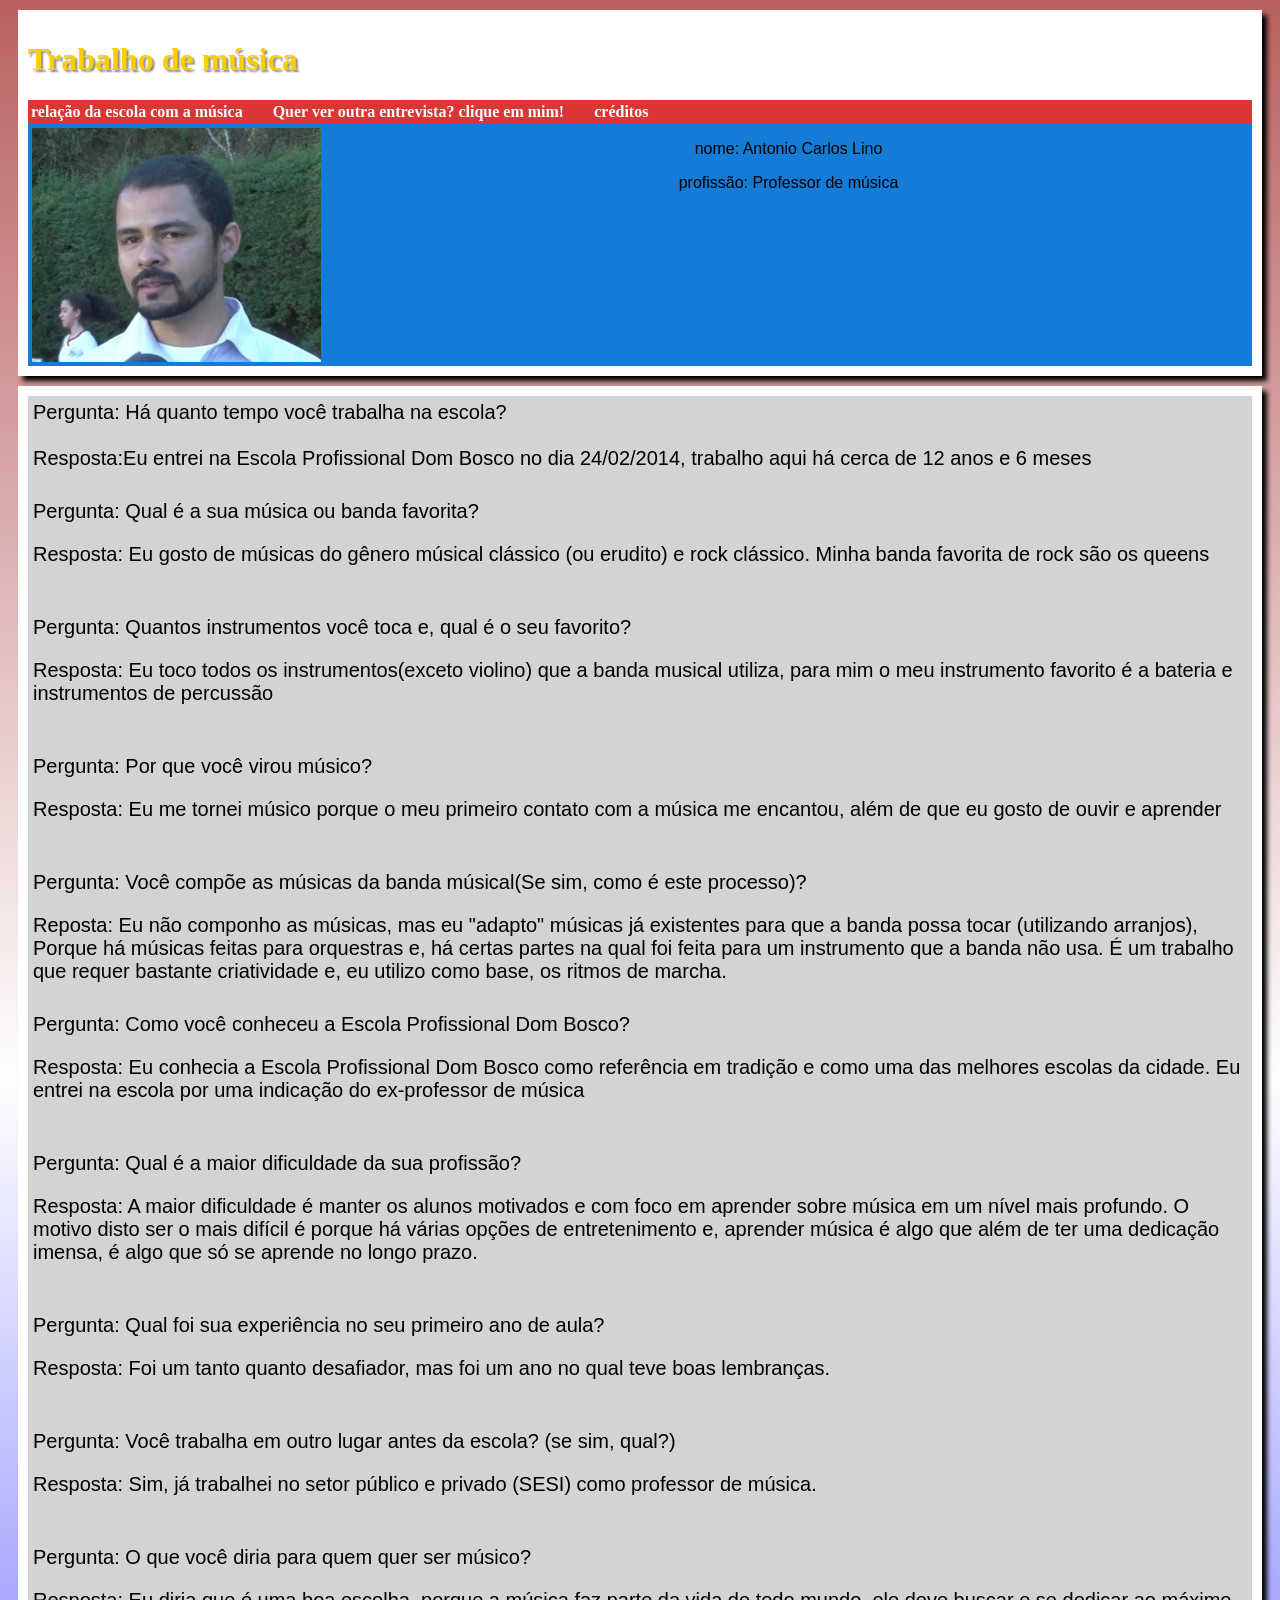
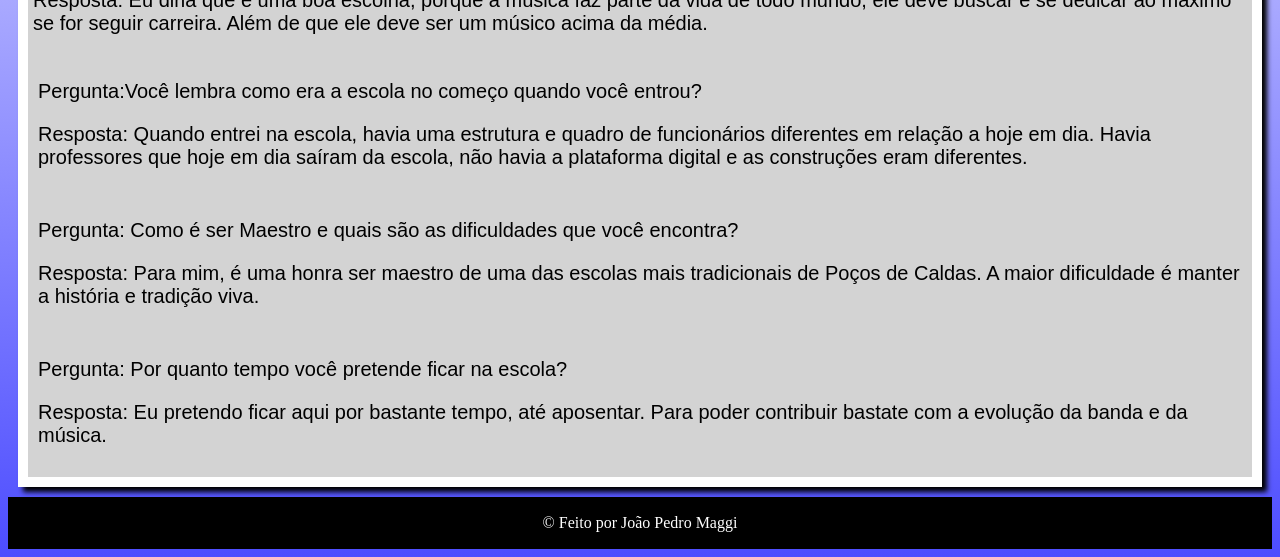
<file: index.html>
<!DOCTYPE html>
<html lang="pt-br">
<head>
    <meta charset="UTF-8">
    <meta name="viewport" content="width=device-width, initial-scale=1.0">
    <title>Música</title>
    <link rel="stylesheet" href="programacss.css">
    <link rel="shortcut icon" href="favicon_io/favicon.ico" type="image/x-icon">
</head>
<header> <!--aqui é o cabeçalho-->
<h1>Trabalho de música</h1>
<nav>
    <a href="música.html"> relação da escola com a música</a> <!--aqui vai falar da história da música-->
    <a href="entrevista2.html"> Quer ver outra entrevista? clique em mim!</a> <!-- aqui vai ser sobre a história da banda-->
    <a href="creditos.html">créditos</a> <!--aqui vai falar do grupo do trabalho-->
</nav>
<div id="perfil">
<img src="foto-do-toninho.jpeg" alt="foto do professor de música">
<div id="p">
    <p id="nome">nome: Antonio Carlos Lino</p>
    <p id="profissão">profissão: Professor de música</p>
</div>
</div>
</header>
<main> <!--aqui é o conteudo principal do site-->
    <section id="entrevista">
    <article id="p1">
       <p>Pergunta: Há quanto tempo você trabalha na escola?</p>
       <br>
       <p>Resposta:Eu entrei na Escola Profissional Dom Bosco no dia 24/02/2014, trabalho aqui há cerca de 12 anos e 6 meses</p>
    </article>
    <article id="p2">
        <p>Pergunta: Qual é a sua música ou banda favorita?</p>
        <p>Resposta: Eu gosto de músicas do gênero músical clássico (ou erudito) e rock clássico. Minha banda favorita de rock são os queens</p>
    </article>
    <article id="p3">
        <p>Pergunta: Quantos instrumentos você toca e, qual é o seu favorito?</p>
        <p>Resposta: Eu toco todos os instrumentos(exceto violino) que a banda musical utiliza, para mim o meu instrumento favorito é a bateria e instrumentos de percussão</p>
    </article>
    <article id="p4">
        <p>Pergunta: Por que você virou músico?</p>
        <p>Resposta: Eu me tornei músico porque o meu primeiro contato com a música me encantou, além de que eu gosto de ouvir e aprender</p>
    </article>
    <article id="p5">
        <p>Pergunta: Você compõe as músicas da banda músical(Se sim, como é este processo)?</p> 
        <p>Reposta: Eu não componho as músicas, mas eu "adapto" músicas já existentes para que a banda possa tocar (utilizando arranjos), Porque há músicas feitas para orquestras e, há certas partes na qual foi feita para um instrumento que a banda não usa. É um trabalho que requer bastante criatividade e, eu utilizo como base, os ritmos de marcha.</p>
    </article>
    <article id="p6">
        Pergunta: Como você conheceu a Escola Profissional Dom Bosco?
        <p>Resposta: Eu conhecia a Escola Profissional Dom Bosco como referência em tradição e como uma das melhores escolas da cidade. Eu entrei na escola por uma indicação do ex-professor de música</p>
    </article>
    <article id="p7">
        <p>Pergunta: Qual é a maior dificuldade da sua profissão?</p> 
        <p>Resposta: A maior dificuldade é manter os alunos motivados e com foco em aprender sobre música em um nível mais profundo. O motivo disto ser o mais difícil é porque há várias opções de entretenimento e, aprender música é algo que além de ter uma dedicação imensa, é algo que só se aprende no longo prazo.</p>
    </article>
    <article id="p8">
        <p>Pergunta: Qual foi sua experiência no seu primeiro ano de aula?</p>
        <p>Resposta: Foi um tanto quanto desafiador, mas foi um ano no qual teve boas lembranças.</p>
    </article>
    <article id="p9">
        <p>Pergunta: Você trabalha em outro lugar antes da escola? (se sim, qual?)</p>
        <p>Resposta: Sim, já trabalhei no setor público e privado (SESI) como professor de música.</p>
    </article>
    <article id="p10">
        <p>Pergunta: O que você diria para quem quer ser músico?</p>
        <p>Resposta: Eu diria que é uma boa escolha, porque a música faz parte da vida de todo mundo, ele deve buscar e se dedicar ao máximo se for seguir carreira. Além de que ele deve ser um músico acima da média.</p>
    <article id="p11">
        <p>Pergunta:Você lembra como era a escola no começo quando você entrou?</p>
        <p>Resposta: Quando entrei na escola, havia uma estrutura e quadro de funcionários diferentes em relação a hoje em dia. Havia professores que hoje em dia saíram da escola, não havia a plataforma digital e as construções eram diferentes.</p>
    </article>
    <article id="p12">
        <p>Pergunta: Como é ser Maestro e quais são as dificuldades que você encontra?</p>
        <p>Resposta: Para mim, é uma honra ser maestro de uma das escolas mais tradicionais de Poços de Caldas. A maior dificuldade é manter a história e tradição viva.</p>
    </article>
    <article id="p13">
        <p>Pergunta: Por quanto tempo você pretende ficar na escola?</p>
        <p>Resposta: Eu pretendo ficar aqui por bastante tempo, até aposentar. Para poder contribuir bastate com a evolução da banda e da música.</p>
    </article>
    </section>
</main>
<footer> <!--aqui é o rodapé do site-->
    <p>© Feito por João Pedro Maggi</p>
</footer>
</body>
</html>
</file>
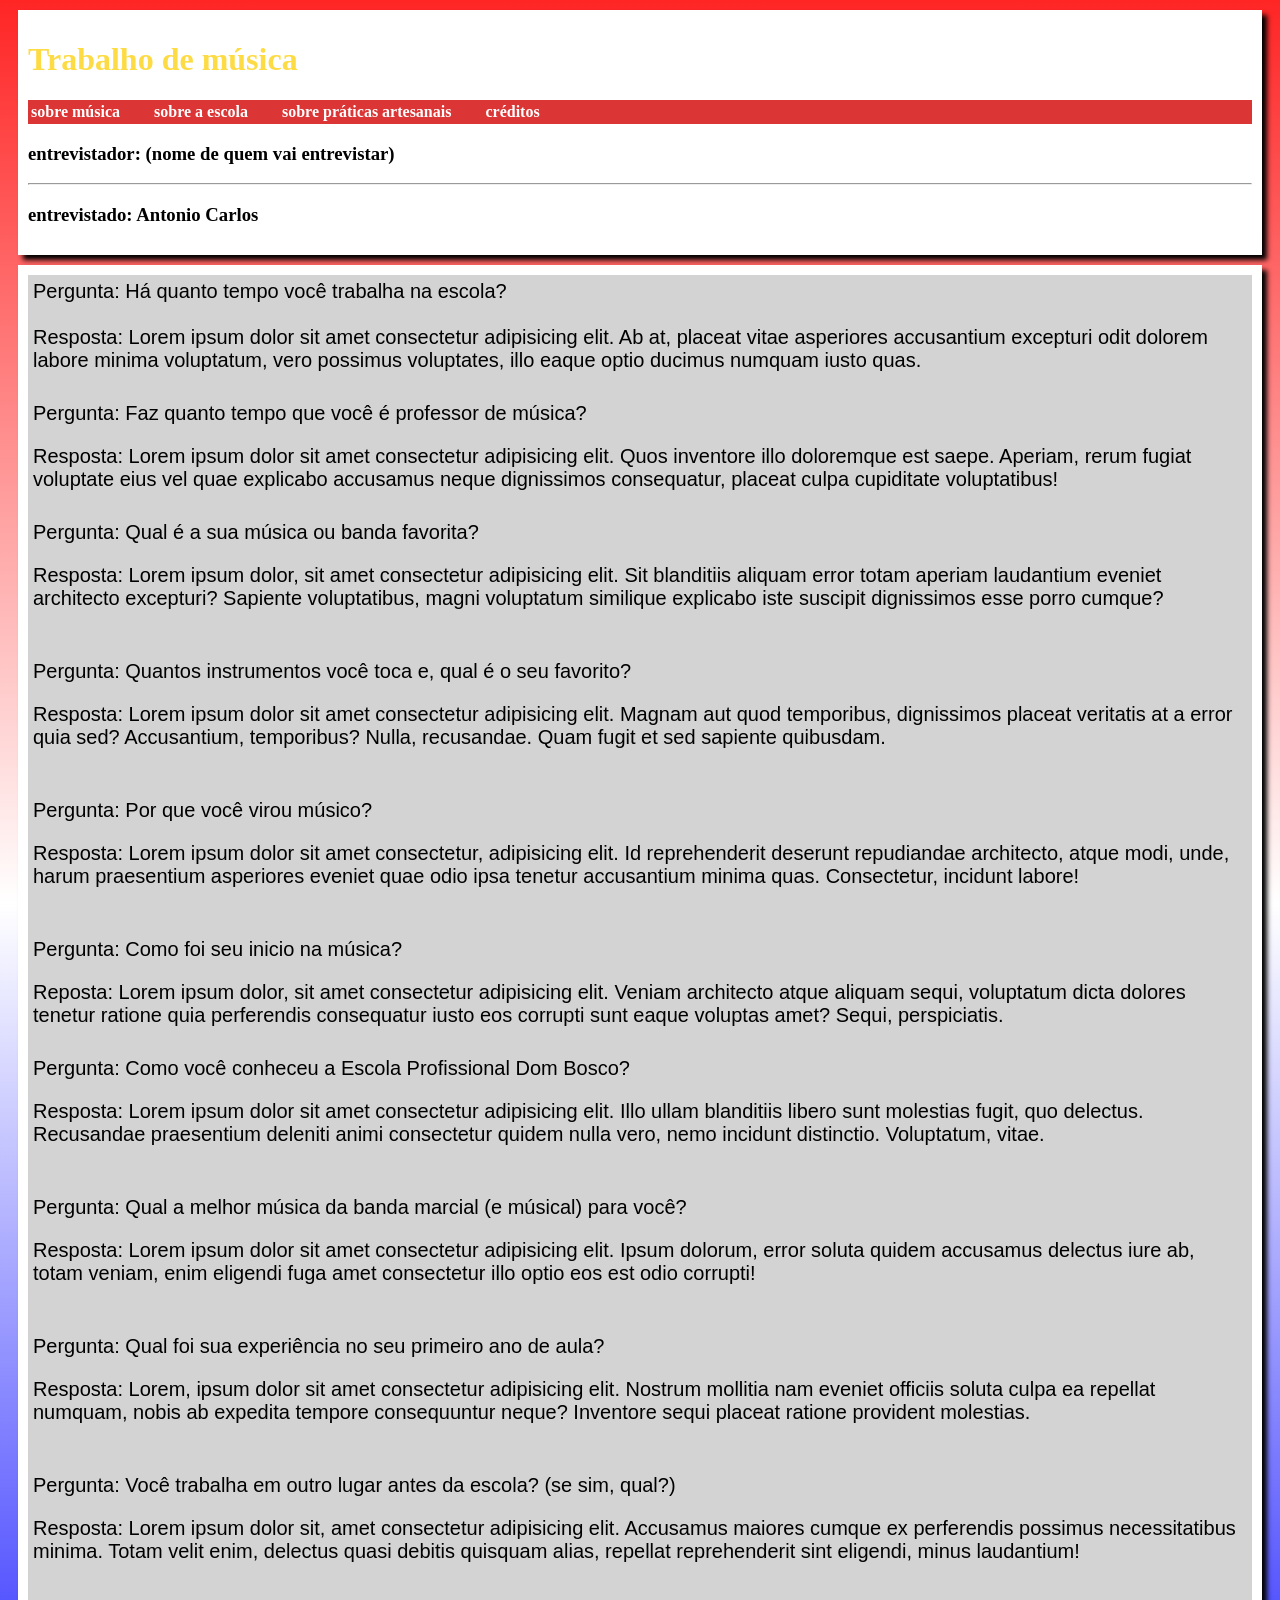
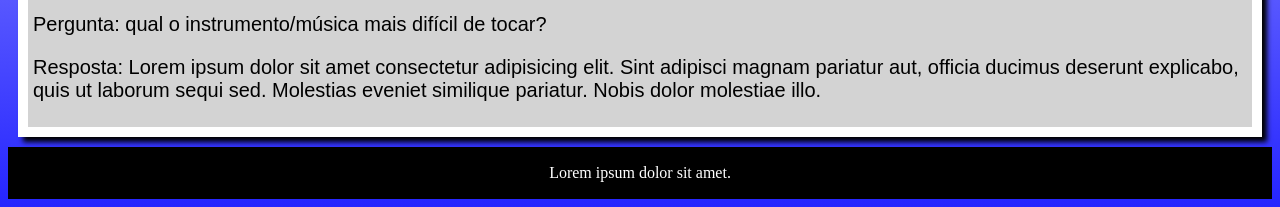
<file: pasta do trabalho da escola (site)/index.html>
<!DOCTYPE html>
<html lang="pt-br">
<head>
    <meta charset="UTF-8">
    <meta name="viewport" content="width=device-width, initial-scale=1.0">
    <title>Música</title>
    <link rel="stylesheet" href="programacss.css">
    <link rel="shortcut icon" href="favicon_io/favicon.ico" type="image/x-icon">
</head>
<header> <!--aqui é o cabeçalho-->
<h1>Trabalho de música</h1>
<nav>
    <a href=""> sobre música</a> <!--aqui vai falar da história da música-->
    <a href=""> sobre a escola</a> <!-- aqui falar da "lore" da escola-->
    <a href="">sobre práticas artesanais</a> 
    <a href="créditos/creditos.html">créditos</a> <!--aqui vai falar do grupo do trabalho-->
</nav>
<h3>entrevistador: (nome de quem vai entrevistar)</h3>
<hr>
<h3>entrevistado: Antonio Carlos</h3>
</header>
<main> <!--aqui é o conteudo principal do site-->
    <section id="entrevista">
    <article id="p1">
       <p>Pergunta: Há quanto tempo você trabalha na escola?</p>
       <br>
       <p>Resposta: Lorem ipsum dolor sit amet consectetur adipisicing elit. Ab at, placeat vitae asperiores accusantium excepturi odit dolorem labore minima voluptatum, vero possimus voluptates, illo eaque optio ducimus numquam iusto quas.</p>
    </article>
    <article id="p2">
        <p>Pergunta: Faz quanto tempo que você é professor de música?</p>
        <p>Resposta: Lorem ipsum dolor sit amet consectetur adipisicing elit. Quos inventore illo doloremque est saepe. Aperiam, rerum fugiat voluptate eius vel quae explicabo accusamus neque dignissimos consequatur, placeat culpa cupiditate voluptatibus!</p>
    </article>
    <article id="p3">
        Pergunta: Qual é a sua música ou banda favorita?
        <p>Resposta: Lorem ipsum dolor, sit amet consectetur adipisicing elit. Sit blanditiis aliquam error totam aperiam laudantium eveniet architecto excepturi? Sapiente voluptatibus, magni voluptatum similique explicabo iste suscipit dignissimos esse porro cumque?</p>
    </article>
    <article id="p4">
        <p>Pergunta: Quantos instrumentos você toca e, qual é o seu favorito?</p>
        <p>Resposta: Lorem ipsum dolor sit amet consectetur adipisicing elit. Magnam aut quod temporibus, dignissimos placeat veritatis at a error quia sed? Accusantium, temporibus? Nulla, recusandae. Quam fugit et sed sapiente quibusdam.</p>
    </article>
    <article id="p5">
        <p>Pergunta: Por que você virou músico?</p>
        <p>Resposta: Lorem ipsum dolor sit amet consectetur, adipisicing elit. Id reprehenderit deserunt repudiandae architecto, atque modi, unde, harum praesentium asperiores eveniet quae odio ipsa tenetur accusantium minima quas. Consectetur, incidunt labore!</p>
    </article>
    <article id="p6">
        <p>Pergunta: Como foi seu inicio na música?</p>
        <p>Reposta: Lorem ipsum dolor, sit amet consectetur adipisicing elit. Veniam architecto atque aliquam sequi, voluptatum dicta dolores tenetur ratione quia perferendis consequatur iusto eos corrupti sunt eaque voluptas amet? Sequi, perspiciatis.</p>
    </article>
    <article id="p7">
        Pergunta: Como você conheceu a Escola Profissional Dom Bosco?
        <p>Resposta: Lorem ipsum dolor sit amet consectetur adipisicing elit. Illo ullam blanditiis libero sunt molestias fugit, quo delectus. Recusandae praesentium deleniti animi consectetur quidem nulla vero, nemo incidunt distinctio. Voluptatum, vitae.</p>
    </article>
    <article id="p8">
        <p>Pergunta: Qual a melhor música da banda marcial (e músical) para você?</p>
        <p>Resposta: Lorem ipsum dolor sit amet consectetur adipisicing elit. Ipsum dolorum, error soluta quidem accusamus delectus iure ab, totam veniam, enim eligendi fuga amet consectetur illo optio eos est odio corrupti!</p>
    </article>
    <article id="p9">
        <p>Pergunta: Qual foi sua experiência no seu primeiro ano de aula?</p>
        <p>Resposta: Lorem, ipsum dolor sit amet consectetur adipisicing elit. Nostrum mollitia nam eveniet officiis soluta culpa ea repellat numquam, nobis ab expedita tempore consequuntur neque? Inventore sequi placeat ratione provident molestias.</p>
    </article>
    <article id="p10">
        <p>Pergunta: Você trabalha em outro lugar antes da escola? (se sim, qual?)</p>
        <p>Resposta: Lorem ipsum dolor sit, amet consectetur adipisicing elit. Accusamus maiores cumque ex perferendis possimus necessitatibus minima. Totam velit enim, delectus quasi debitis quisquam alias, repellat reprehenderit sint eligendi, minus laudantium!</p>
    </article>
    <article id="p11">
        <p>Pergunta: qual o instrumento/música mais difícil de tocar?</p>
        <p>Resposta: Lorem ipsum dolor sit amet consectetur adipisicing elit. Sint adipisci magnam pariatur aut, officia ducimus deserunt explicabo, quis ut laborum sequi sed. Molestias eveniet similique pariatur. Nobis dolor molestiae illo.</p>
    </article>
    </section>
</main>
<footer> <!--aqui é o rodapé do site-->
    <p>Lorem ipsum dolor sit amet.</p>
</footer>
</body>
</html>
</file>
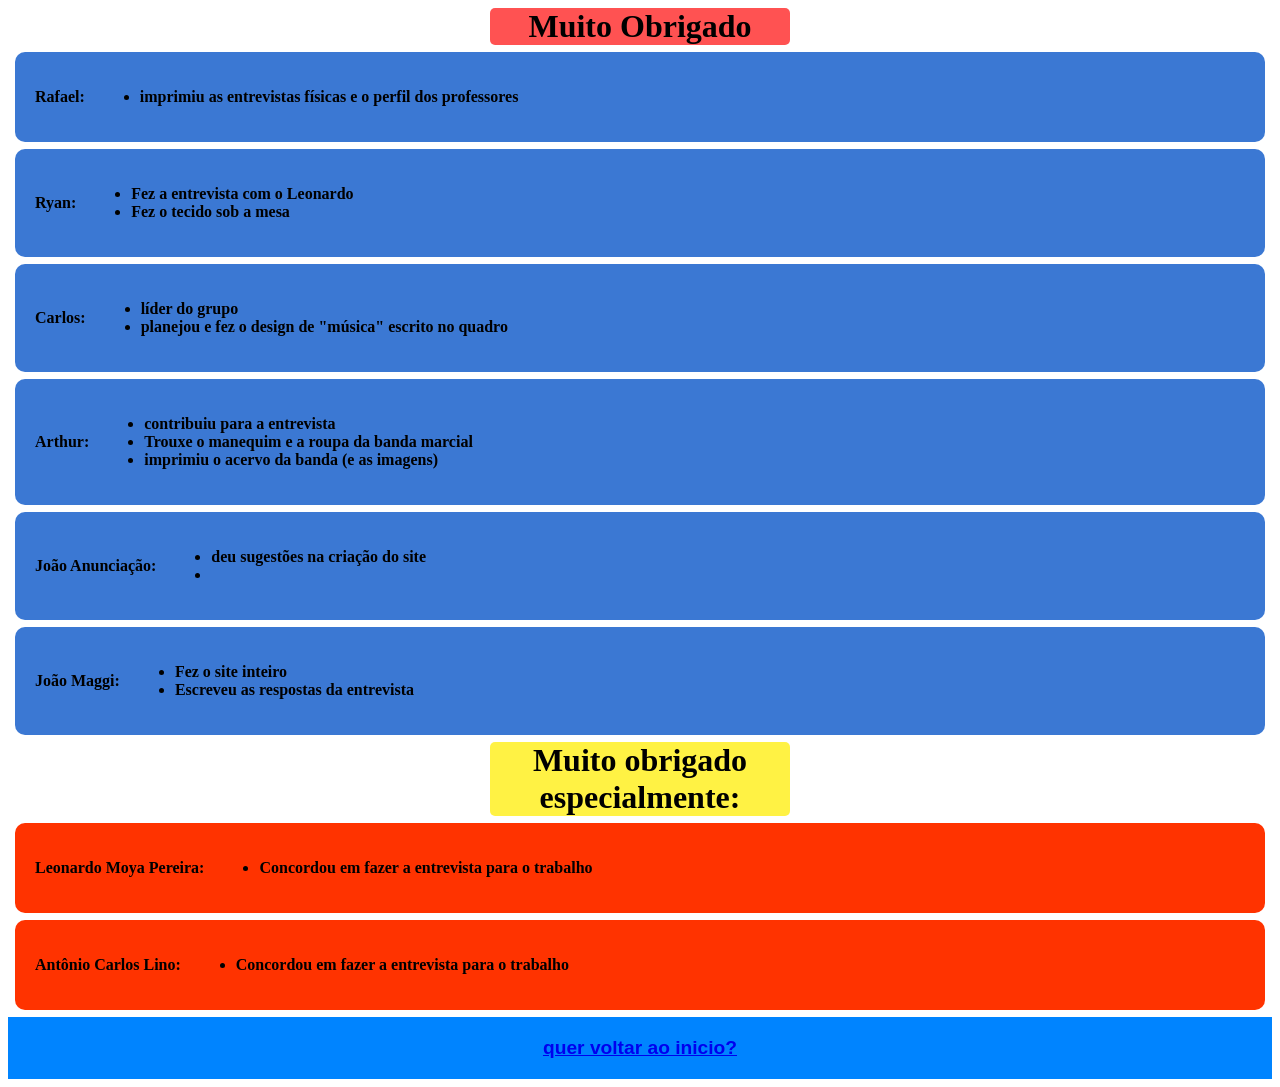
<file: creditos.html>
<!DOCTYPE html>
<html lang="pt-br">
<head>
    <meta charset="UTF-8">
    <meta name="viewport" content="width=device-width, initial-scale=1.0">
    <title>Créditos</title>
    <link rel="stylesheet" href="créditoscss.css">
    <link rel="shortcut icon" href="favicon.ico" type="image/x-icon">
</head>
<body>
    <h1>Muito Obrigado</h1> 
    <div id="créditos"> <!-- medida da imagem -> largura: 200; altura: 234; resolução: 72.000-->
    <h4> Rafael: <ul>
    <li>
        imprimiu as entrevistas físicas e o perfil dos professores
    </li>
    </ul>
</h4>
    <h4> Ryan: <ul>
        <li>
            Fez a entrevista com o Leonardo
        </li>
        <li>
            Fez o tecido sob a mesa
        </li>
        </ul>
    </h4>
    <h4> Carlos: <ul>
        <li>
            líder do grupo
        </li>
        <li>
            planejou e fez o design de "música" escrito no quadro
        </li>
    </ul>
    </h4>
    <h4> Arthur: <ul>
        <li>contribuiu para a entrevista</li>
        <li>Trouxe o manequim e a roupa da banda marcial</li>
        <li>imprimiu o acervo da banda (e as imagens)</li>
        </ul>
    </h4>
    <h4> João Anunciação: <ul>
        <li>deu sugestões na criação do site</li>
        <li></li>
    </ul>
    </h4>
    <h4> João Maggi: 
        <ul>
        <li>Fez o site inteiro</li>
        <li>Escreveu as respostas da entrevista</li>
        </ul>
    </h4>
    </div>
    <div id="especial">
        <h1>Muito obrigado especialmente:</h1>
        <h4>Leonardo Moya Pereira: <ul><li>
            Concordou em fazer a entrevista para o trabalho
        </li>
    </ul>
    </h4>
    <h4>Antônio Carlos Lino: <ul>
        <li>
            Concordou em fazer a entrevista para o trabalho
        </li>
    </ul>
    </h4>
    </div>
    <div id="retorno">
        <a href="index.html">quer voltar ao inicio?</a>
    </div>
</body>
</html>
</file>
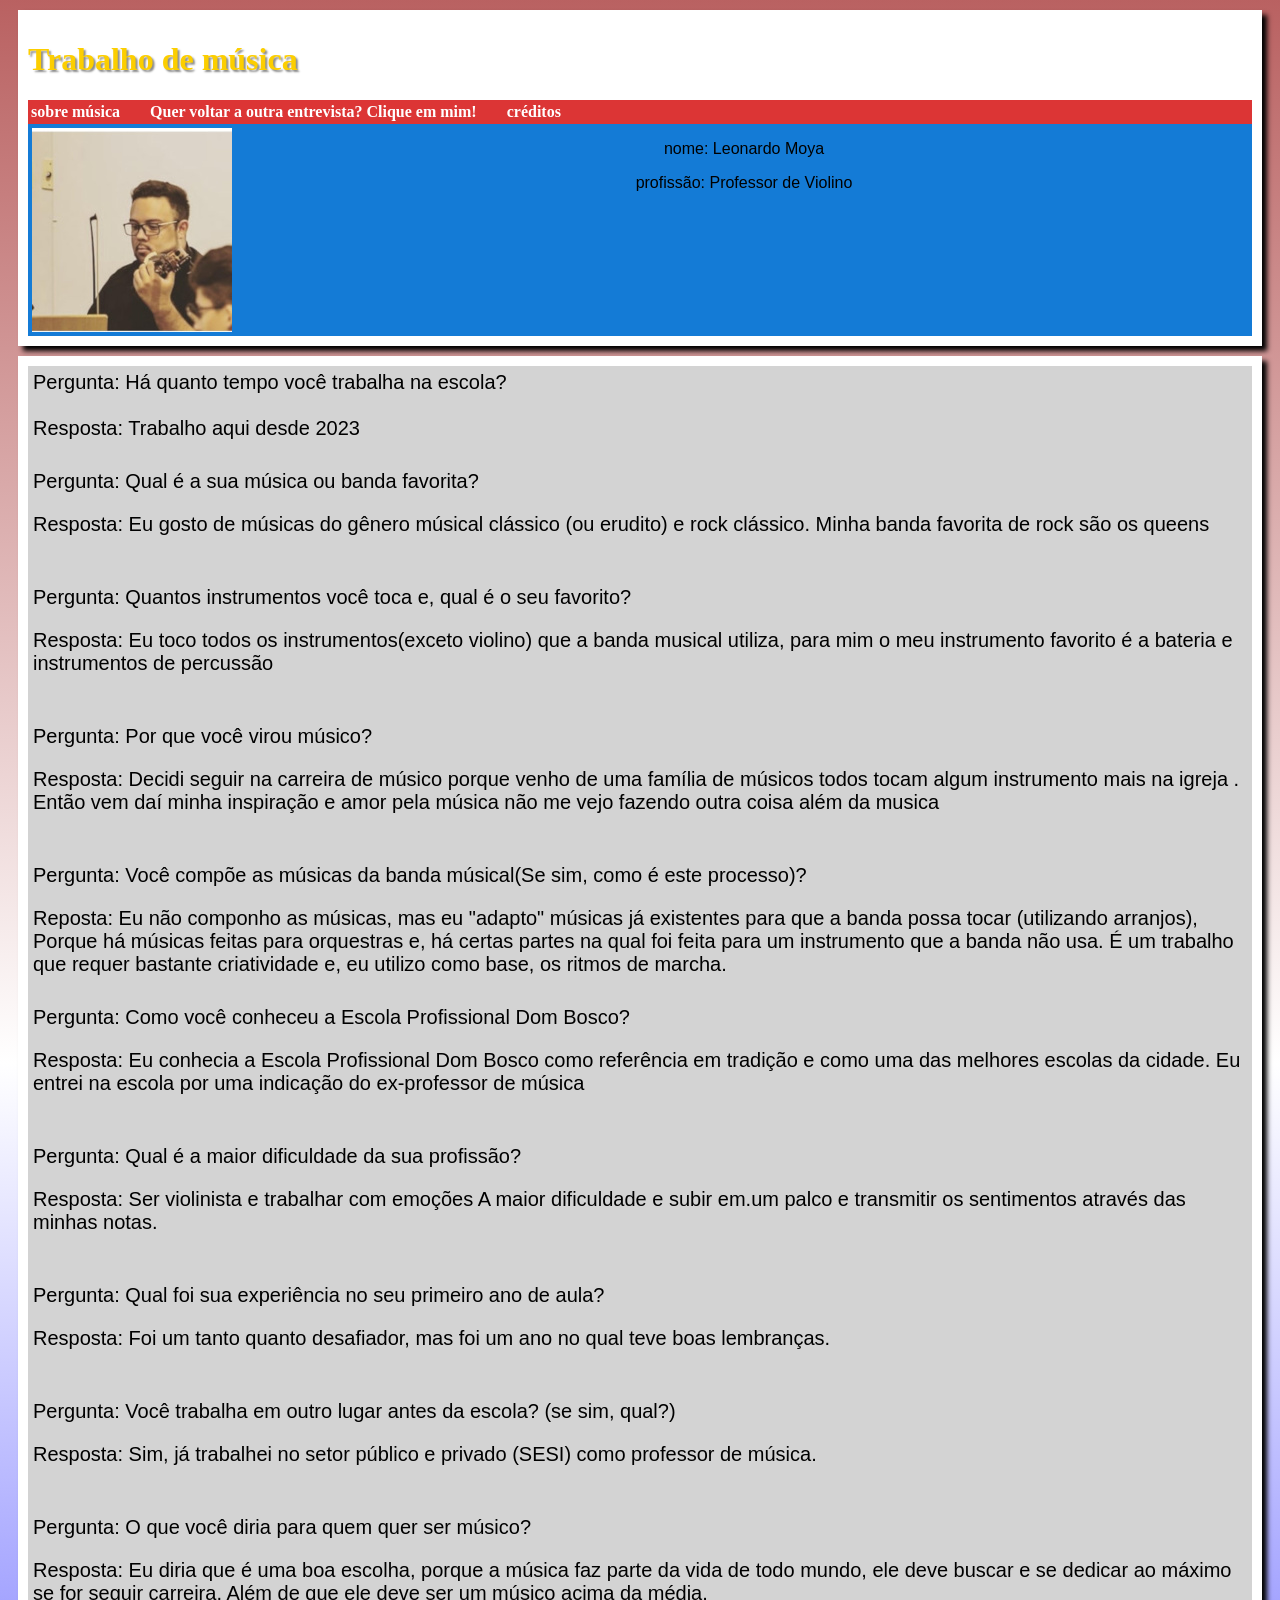
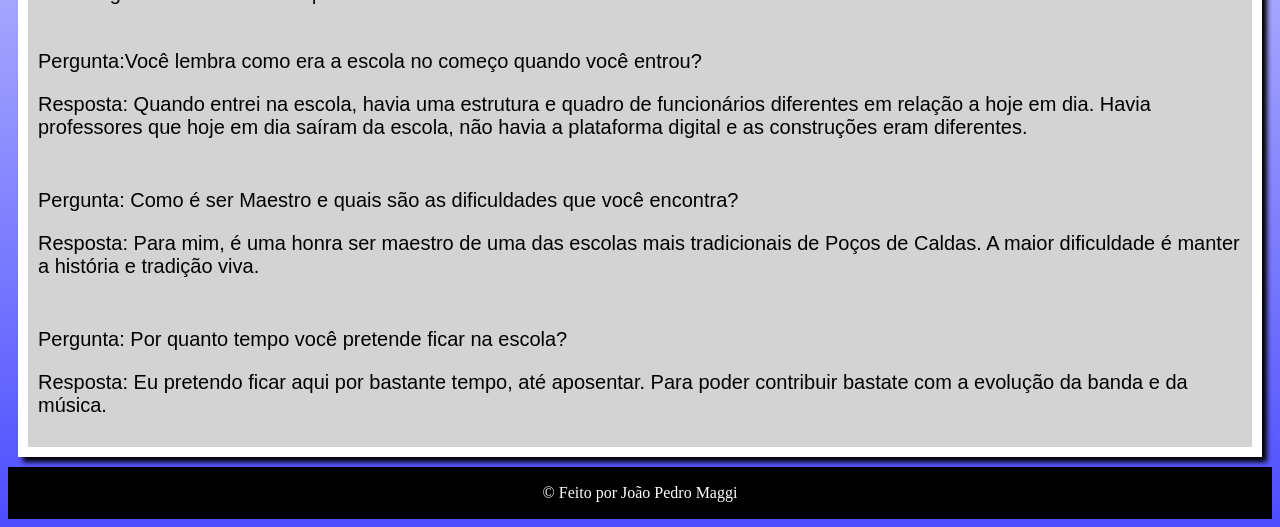
<file: entrevista2.html>
<!DOCTYPE html>
<html lang="pt-br">
<head>
    <meta charset="UTF-8">
    <meta name="viewport" content="width=device-width, initial-scale=1.0">
    <title>Entreivsta</title>
    <link rel="stylesheet" href="entrevista2.css">
    <link rel="shortcut icon" href="favicon_io/favicon.ico" type="image/x-icon">
</head>
<header> <!--aqui é o cabeçalho-->
<h1>Trabalho de música</h1>
<nav>
    <a href=""> sobre música</a> <!--aqui vai falar da história da música-->
    <a href="index.html"> Quer voltar a outra entrevista? Clique em mim!</a> <!-- aqui vai ser sobre a história da banda-->
    <a href="créditos/creditos.html">créditos</a> <!--aqui vai falar do grupo do trabalho-->
</nav>
<div id="perfil">
<img src="foto do leo.jpeg" alt="foto do professor de violino">
<div id="p">
    <p id="nome">nome: Leonardo Moya</p>
    <p id="profissão">profissão: Professor de Violino</p>
</div>
</div>
</header>
<main> <!--aqui é o conteudo principal do site-->
    <section id="entrevista">
    <article id="p1">
       <p>Pergunta: Há quanto tempo você trabalha na escola?</p>
       <br>
       <p>Resposta: Trabalho aqui desde 2023</p>
    </article>
    <article id="p2">
        <p>Pergunta: Qual é a sua música ou banda favorita?</p>
        <p>Resposta: Eu gosto de músicas do gênero músical clássico (ou erudito) e rock clássico. Minha banda favorita de rock são os queens</p>
    </article>
    <article id="p3">
        <p>Pergunta: Quantos instrumentos você toca e, qual é o seu favorito?</p>
        <p>Resposta: Eu toco todos os instrumentos(exceto violino) que a banda musical utiliza, para mim o meu instrumento favorito é a bateria e instrumentos de percussão</p>
    </article>
    <article id="p4">
        <p>Pergunta: Por que você virou músico?</p>
        <p>Resposta: Decidi seguir na carreira de músico  porque venho de uma família  de músicos  todos tocam algum instrumento mais na igreja . 
Então  vem daí minha inspiração  e amor pela música  não me vejo fazendo outra coisa além da musica</p>
    </article>
    <article id="p5">
        <p>Pergunta: Você compõe as músicas da banda músical(Se sim, como é este processo)?</p> 
        <p>Reposta: Eu não componho as músicas, mas eu "adapto" músicas já existentes para que a banda possa tocar (utilizando arranjos), Porque há músicas feitas para orquestras e, há certas partes na qual foi feita para um instrumento que a banda não usa. É um trabalho que requer bastante criatividade e, eu utilizo como base, os ritmos de marcha.</p>
    </article>
    <article id="p6">
        Pergunta: Como você conheceu a Escola Profissional Dom Bosco?
        <p>Resposta: Eu conhecia a Escola Profissional Dom Bosco como referência em tradição e como uma das melhores escolas da cidade. Eu entrei na escola por uma indicação do ex-professor de música</p>
    </article>
    <article id="p7">
        <p>Pergunta: Qual é a maior dificuldade da sua profissão?</p> 
        <p>Resposta: Ser violinista e trabalhar com emoções 
A maior dificuldade e subir em.um palco e transmitir  os sentimentos através  das minhas notas.</p>
    </article>
    <article id="p8">
        <p>Pergunta: Qual foi sua experiência no seu primeiro ano de aula?</p>
        <p>Resposta: Foi um tanto quanto desafiador, mas foi um ano no qual teve boas lembranças.</p>
    </article>
    <article id="p9">
        <p>Pergunta: Você trabalha em outro lugar antes da escola? (se sim, qual?)</p>
        <p>Resposta: Sim, já trabalhei no setor público e privado (SESI) como professor de música.</p>
    </article>
    <article id="p10">
        <p>Pergunta: O que você diria para quem quer ser músico?</p>
        <p>Resposta: Eu diria que é uma boa escolha, porque a música faz parte da vida de todo mundo, ele deve buscar e se dedicar ao máximo se for seguir carreira. Além de que ele deve ser um músico acima da média.</p>
    <article id="p11">
        <p>Pergunta:Você lembra como era a escola no começo quando você entrou?</p>
        <p>Resposta: Quando entrei na escola, havia uma estrutura e quadro de funcionários diferentes em relação a hoje em dia. Havia professores que hoje em dia saíram da escola, não havia a plataforma digital e as construções eram diferentes.</p>
    </article>
    <article id="p12">
        <p>Pergunta: Como é ser Maestro e quais são as dificuldades que você encontra?</p>
        <p>Resposta: Para mim, é uma honra ser maestro de uma das escolas mais tradicionais de Poços de Caldas. A maior dificuldade é manter a história e tradição viva.</p>
    </article>
    <article id="p13">
        <p>Pergunta: Por quanto tempo você pretende ficar na escola?</p>
        <p>Resposta: Eu pretendo ficar aqui por bastante tempo, até aposentar. Para poder contribuir bastate com a evolução da banda e da música.</p>
    </article>
    </section>
</main>
<footer> <!--aqui é o rodapé do site-->
    <p>© Feito por João Pedro Maggi</p>
</footer>
</body>
</html>
</file>
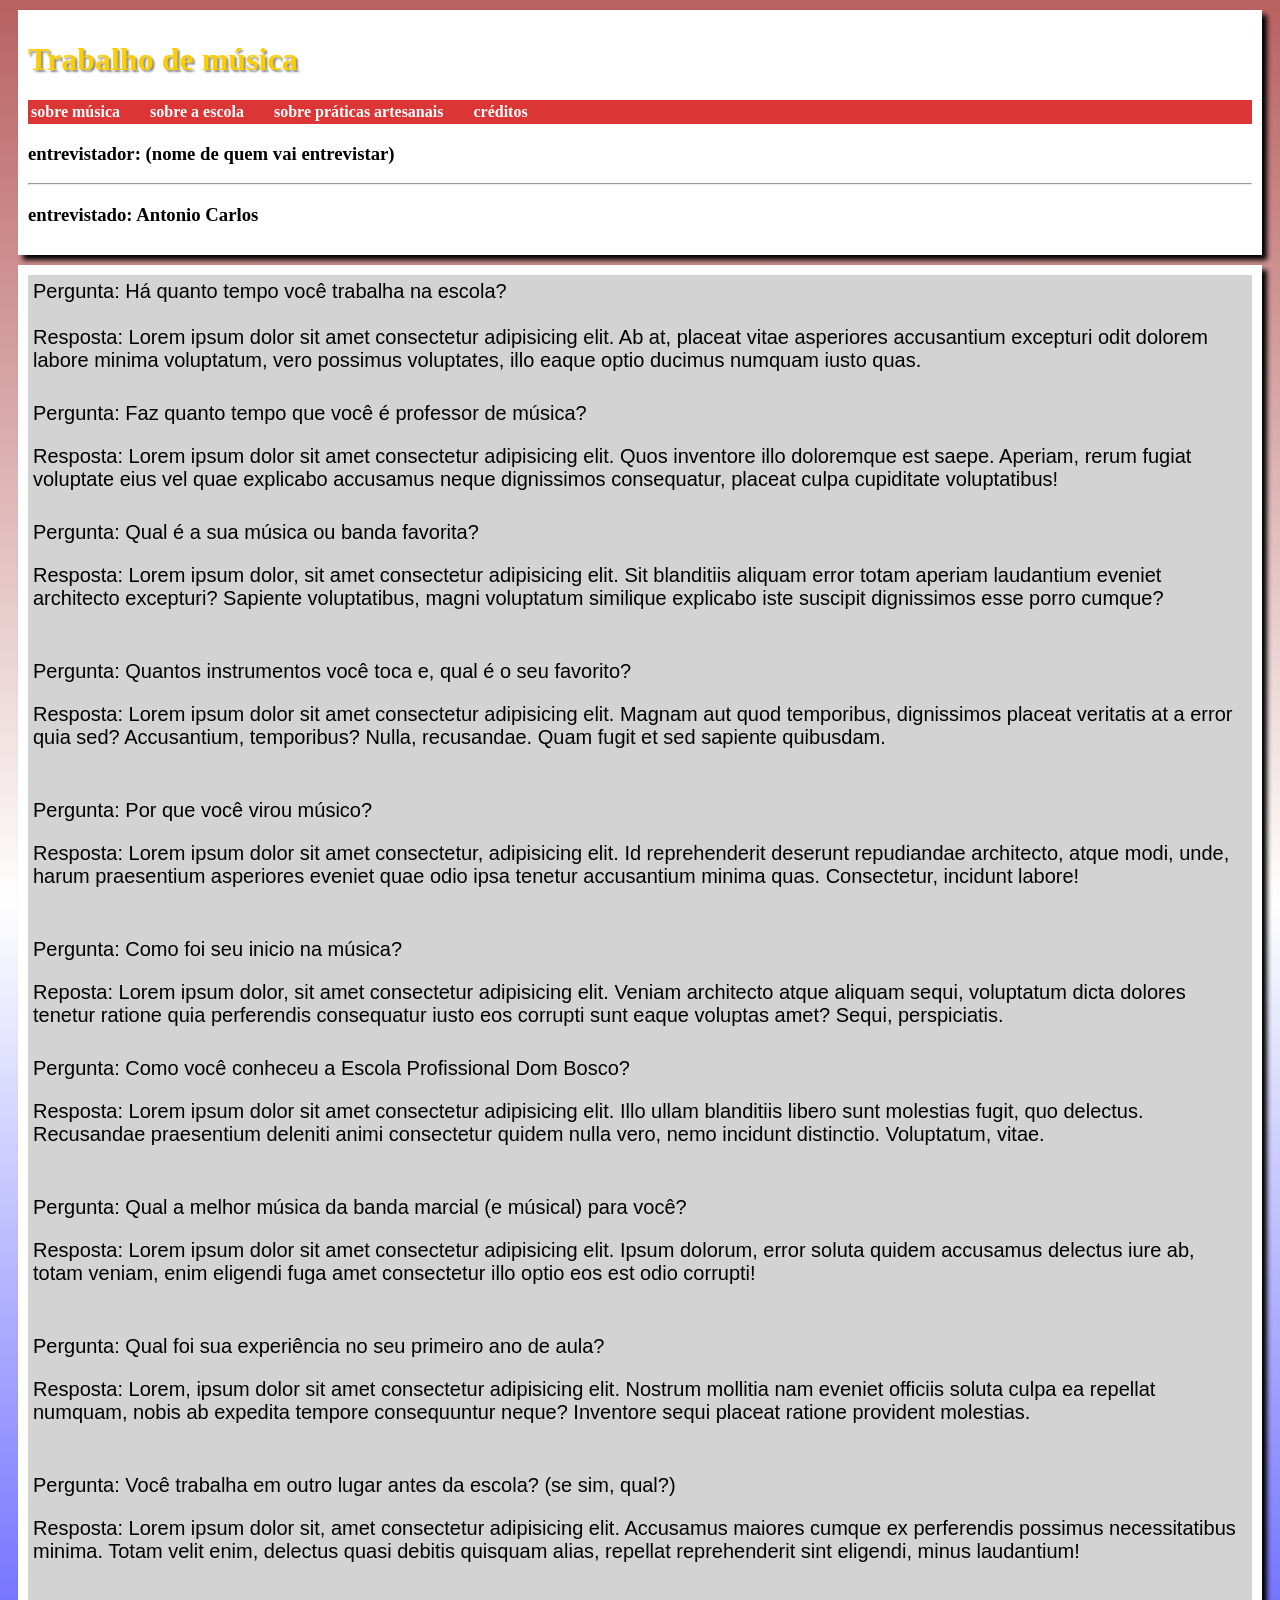
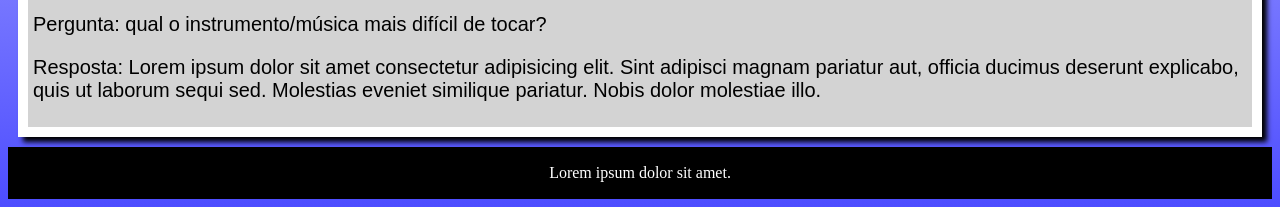
<file: index.html.html>
<!DOCTYPE html>
<html lang="pt-br">
<head>
    <meta charset="UTF-8">
    <meta name="viewport" content="width=device-width, initial-scale=1.0">
    <title>Música</title>
    <link rel="stylesheet" href="programacss.css">
    <link rel="shortcut icon" href="favicon_io/favicon.ico" type="image/x-icon">
</head>
<header> <!--aqui é o cabeçalho-->
<h1>Trabalho de música</h1>
<nav>
    <a href=""> sobre música</a> <!--aqui vai falar da história da música-->
    <a href=""> sobre a escola</a> <!-- aqui falar da "lore" da escola-->
    <a href="">sobre práticas artesanais</a> 
    <a href="créditos/creditos.html">créditos</a> <!--aqui vai falar do grupo do trabalho-->
</nav>
<h3>entrevistador: (nome de quem vai entrevistar)</h3>
<hr>
<h3>entrevistado: Antonio Carlos</h3>
</header>
<main> <!--aqui é o conteudo principal do site-->
    <section id="entrevista">
    <article id="p1">
       <p>Pergunta: Há quanto tempo você trabalha na escola?</p>
       <br>
       <p>Resposta: Lorem ipsum dolor sit amet consectetur adipisicing elit. Ab at, placeat vitae asperiores accusantium excepturi odit dolorem labore minima voluptatum, vero possimus voluptates, illo eaque optio ducimus numquam iusto quas.</p>
    </article>
    <article id="p2">
        <p>Pergunta: Faz quanto tempo que você é professor de música?</p>
        <p>Resposta: Lorem ipsum dolor sit amet consectetur adipisicing elit. Quos inventore illo doloremque est saepe. Aperiam, rerum fugiat voluptate eius vel quae explicabo accusamus neque dignissimos consequatur, placeat culpa cupiditate voluptatibus!</p>
    </article>
    <article id="p3">
        Pergunta: Qual é a sua música ou banda favorita?
        <p>Resposta: Lorem ipsum dolor, sit amet consectetur adipisicing elit. Sit blanditiis aliquam error totam aperiam laudantium eveniet architecto excepturi? Sapiente voluptatibus, magni voluptatum similique explicabo iste suscipit dignissimos esse porro cumque?</p>
    </article>
    <article id="p4">
        <p>Pergunta: Quantos instrumentos você toca e, qual é o seu favorito?</p>
        <p>Resposta: Lorem ipsum dolor sit amet consectetur adipisicing elit. Magnam aut quod temporibus, dignissimos placeat veritatis at a error quia sed? Accusantium, temporibus? Nulla, recusandae. Quam fugit et sed sapiente quibusdam.</p>
    </article>
    <article id="p5">
        <p>Pergunta: Por que você virou músico?</p>
        <p>Resposta: Lorem ipsum dolor sit amet consectetur, adipisicing elit. Id reprehenderit deserunt repudiandae architecto, atque modi, unde, harum praesentium asperiores eveniet quae odio ipsa tenetur accusantium minima quas. Consectetur, incidunt labore!</p>
    </article>
    <article id="p6">
        <p>Pergunta: Como foi seu inicio na música?</p>
        <p>Reposta: Lorem ipsum dolor, sit amet consectetur adipisicing elit. Veniam architecto atque aliquam sequi, voluptatum dicta dolores tenetur ratione quia perferendis consequatur iusto eos corrupti sunt eaque voluptas amet? Sequi, perspiciatis.</p>
    </article>
    <article id="p7">
        Pergunta: Como você conheceu a Escola Profissional Dom Bosco?
        <p>Resposta: Lorem ipsum dolor sit amet consectetur adipisicing elit. Illo ullam blanditiis libero sunt molestias fugit, quo delectus. Recusandae praesentium deleniti animi consectetur quidem nulla vero, nemo incidunt distinctio. Voluptatum, vitae.</p>
    </article>
    <article id="p8">
        <p>Pergunta: Qual a melhor música da banda marcial (e músical) para você?</p>
        <p>Resposta: Lorem ipsum dolor sit amet consectetur adipisicing elit. Ipsum dolorum, error soluta quidem accusamus delectus iure ab, totam veniam, enim eligendi fuga amet consectetur illo optio eos est odio corrupti!</p>
    </article>
    <article id="p9">
        <p>Pergunta: Qual foi sua experiência no seu primeiro ano de aula?</p>
        <p>Resposta: Lorem, ipsum dolor sit amet consectetur adipisicing elit. Nostrum mollitia nam eveniet officiis soluta culpa ea repellat numquam, nobis ab expedita tempore consequuntur neque? Inventore sequi placeat ratione provident molestias.</p>
    </article>
    <article id="p10">
        <p>Pergunta: Você trabalha em outro lugar antes da escola? (se sim, qual?)</p>
        <p>Resposta: Lorem ipsum dolor sit, amet consectetur adipisicing elit. Accusamus maiores cumque ex perferendis possimus necessitatibus minima. Totam velit enim, delectus quasi debitis quisquam alias, repellat reprehenderit sint eligendi, minus laudantium!</p>
    </article>
    <article id="p11">
        <p>Pergunta: qual o instrumento/música mais difícil de tocar?</p>
        <p>Resposta: Lorem ipsum dolor sit amet consectetur adipisicing elit. Sint adipisci magnam pariatur aut, officia ducimus deserunt explicabo, quis ut laborum sequi sed. Molestias eveniet similique pariatur. Nobis dolor molestiae illo.</p>
    </article>
    </section>
</main>
<footer> <!--aqui é o rodapé do site-->
    <p>Lorem ipsum dolor sit amet.</p>
</footer>
</body>
</html>
</file>
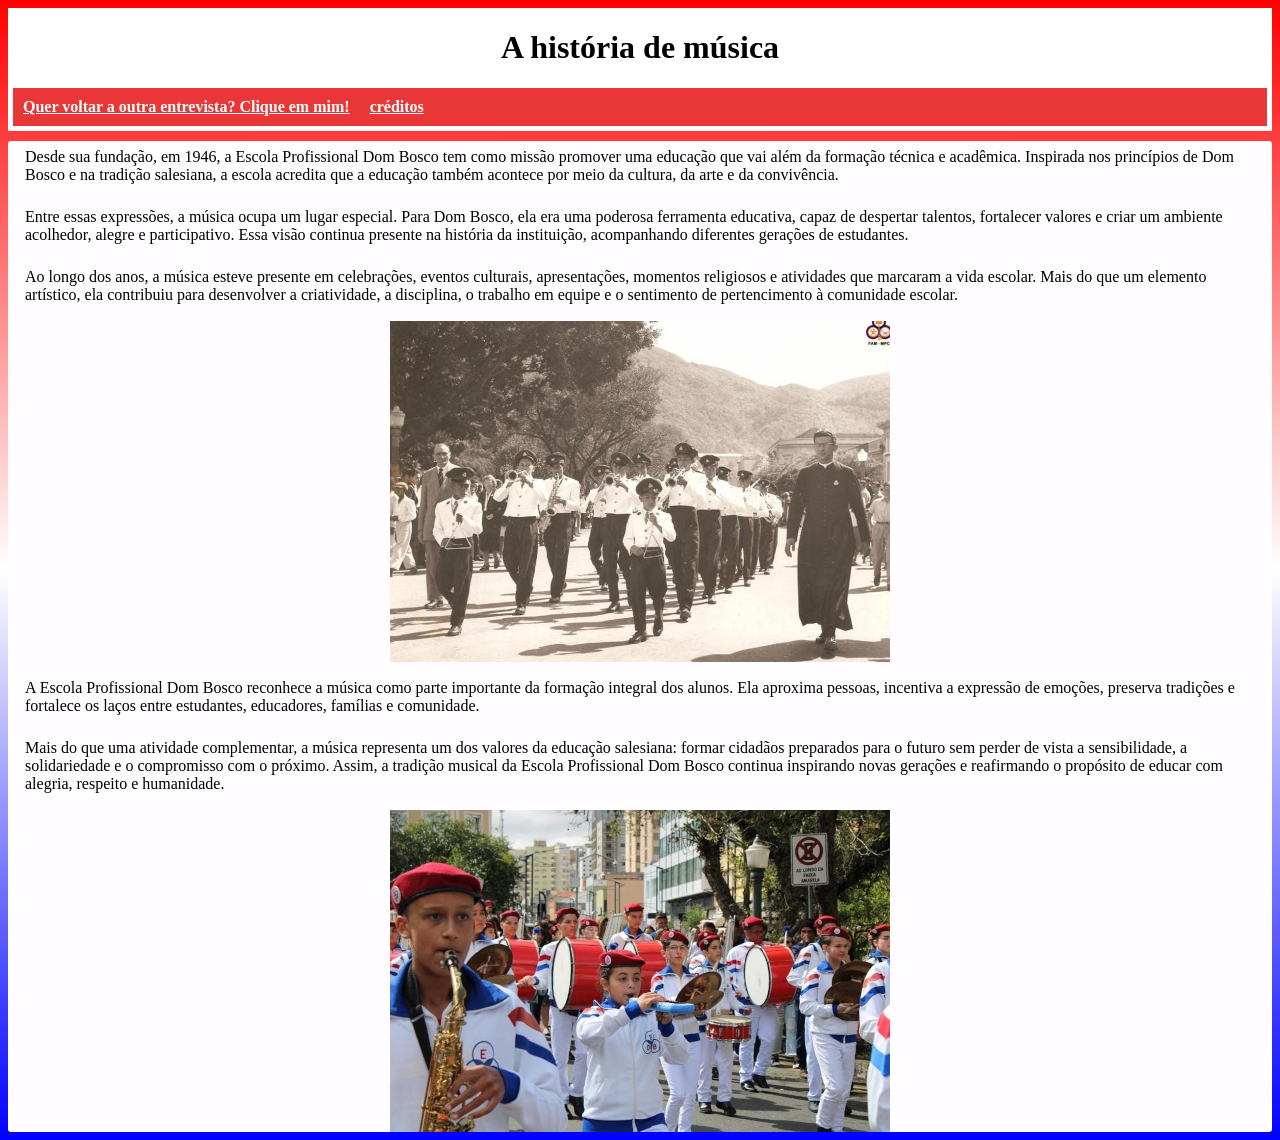
<file: música.html>
<!DOCTYPE html>
<html lang="pt-br">
<head>
    <meta charset="UTF-8">
    <meta name="viewport" content="width=device-width, initial-scale=1.0">
    <title>História de música</title>
    <link rel="stylesheet" href="música.css">
</head>
<body>
    <header>
        <h1>A história de música</h1>
        <nav>
    <a href="index.html"> Quer voltar a outra entrevista? Clique em mim!</a> <!-- aqui vai ser sobre a história da banda-->
    <a href="creditos.html">créditos</a> <!--aqui vai falar do grupo do trabalho-->
    </nav>
    </header>
    <main>
        <p>Desde sua fundação, em 1946, a Escola Profissional Dom Bosco tem como missão promover uma educação que vai além da formação técnica e acadêmica. Inspirada nos princípios de Dom Bosco e na tradição salesiana, a escola acredita que a educação também acontece por meio da cultura, da arte e da convivência.</p>
        <p>Entre essas expressões, a música ocupa um lugar especial. Para Dom Bosco, ela era uma poderosa ferramenta educativa, capaz de despertar talentos, fortalecer valores e criar um ambiente acolhedor, alegre e participativo. Essa visão continua presente na história da instituição, acompanhando diferentes gerações de estudantes.</p>
        <p>Ao longo dos anos, a música esteve presente em celebrações, eventos culturais, apresentações, momentos religiosos e atividades que marcaram a vida escolar. Mais do que um elemento artístico, ela contribuiu para desenvolver a criatividade, a disciplina, o trabalho em equipe e o sentimento de pertencimento à comunidade escolar.</p>
        <img src="WhatsApp Image 2026-08-03 at 19.40.54.jpeg" alt="foto de algo relacionado">
        
        <p>A Escola Profissional Dom Bosco reconhece a música como parte importante da formação integral dos alunos. Ela aproxima pessoas, incentiva a expressão de emoções, preserva tradições e fortalece os laços entre estudantes, educadores, famílias e comunidade.</p>
        <p>Mais do que uma atividade complementar, a música representa um dos valores da educação salesiana: formar cidadãos preparados para o futuro sem perder de vista a sensibilidade, a solidariedade e o compromisso com o próximo. Assim, a tradição musical da Escola Profissional Dom Bosco continua inspirando novas gerações e reafirmando o propósito de educar com alegria, respeito e humanidade.</p>
        <img src="banda.jpeg" alt="mais uma foto de algo">
    </main>
    <footer>

    </footer>
</body>
</html>
</file>
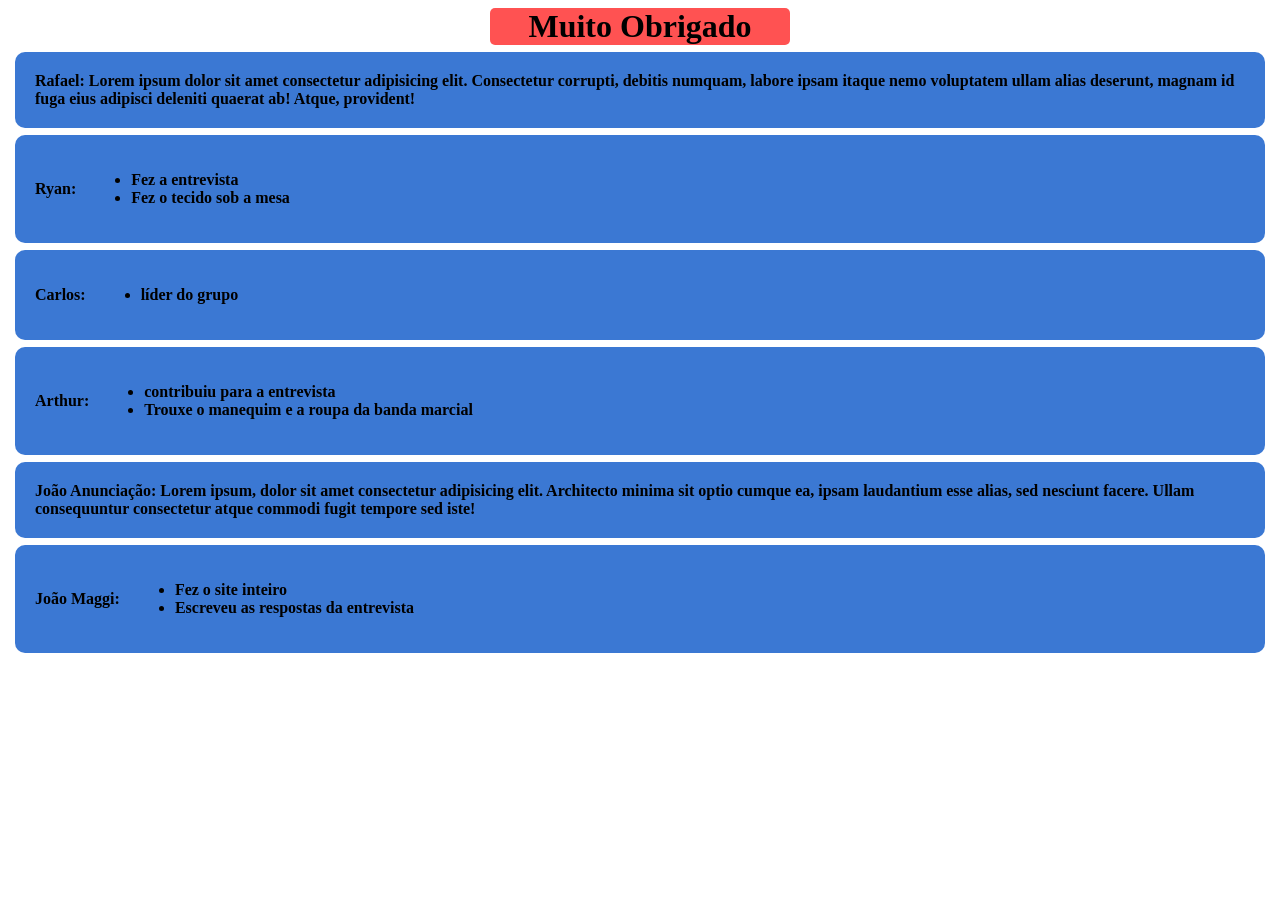
<file: créditos/creditos.html>
<!DOCTYPE html>
<html lang="pt-br">
<head>
    <meta charset="UTF-8">
    <meta name="viewport" content="width=device-width, initial-scale=1.0">
    <title>Créditos</title>
    <link rel="stylesheet" href="créditoscss.css">
</head>
<body>
    <h1>Muito Obrigado</h1> <!--o favicon é só para referenciar, troque pelas fotos deles-->
    <div id="créditos"> <!-- medida da imagem -> largura: 200; altura: 234; resolução: 72.000-->
    <h4> Rafael: Lorem ipsum dolor sit amet consectetur adipisicing elit. Consectetur corrupti, debitis numquam, labore ipsam itaque nemo voluptatem ullam alias deserunt, magnam id fuga eius adipisci deleniti quaerat ab! Atque, provident!</h4>
    <h4> Ryan: <ul>
        <li>
            Fez a entrevista
        </li>
        <li>
            Fez o tecido sob a mesa
        </li>
        </ul>
    </h4>
    <h4> Carlos: <ul>
        <li>
            líder do grupo
        </li></ul>
    </h4>
    <h4> Arthur: <ul>
        <li>contribuiu para a entrevista</li>
        <li>Trouxe o manequim e a roupa da banda marcial</li>
        </ul>
    </h4>
    <h4> João Anunciação: Lorem ipsum, dolor sit amet consectetur adipisicing elit. Architecto minima sit optio cumque ea, ipsam laudantium esse alias, sed nesciunt facere. Ullam consequuntur consectetur atque commodi fugit tempore sed iste!</h4>
    <h4> João Maggi: 
        <ul>
        <li>Fez o site inteiro</li>
        <li>Escreveu as respostas da entrevista</li>
        </ul>
    </h4>
    </div>
</body>
</html>
</file>
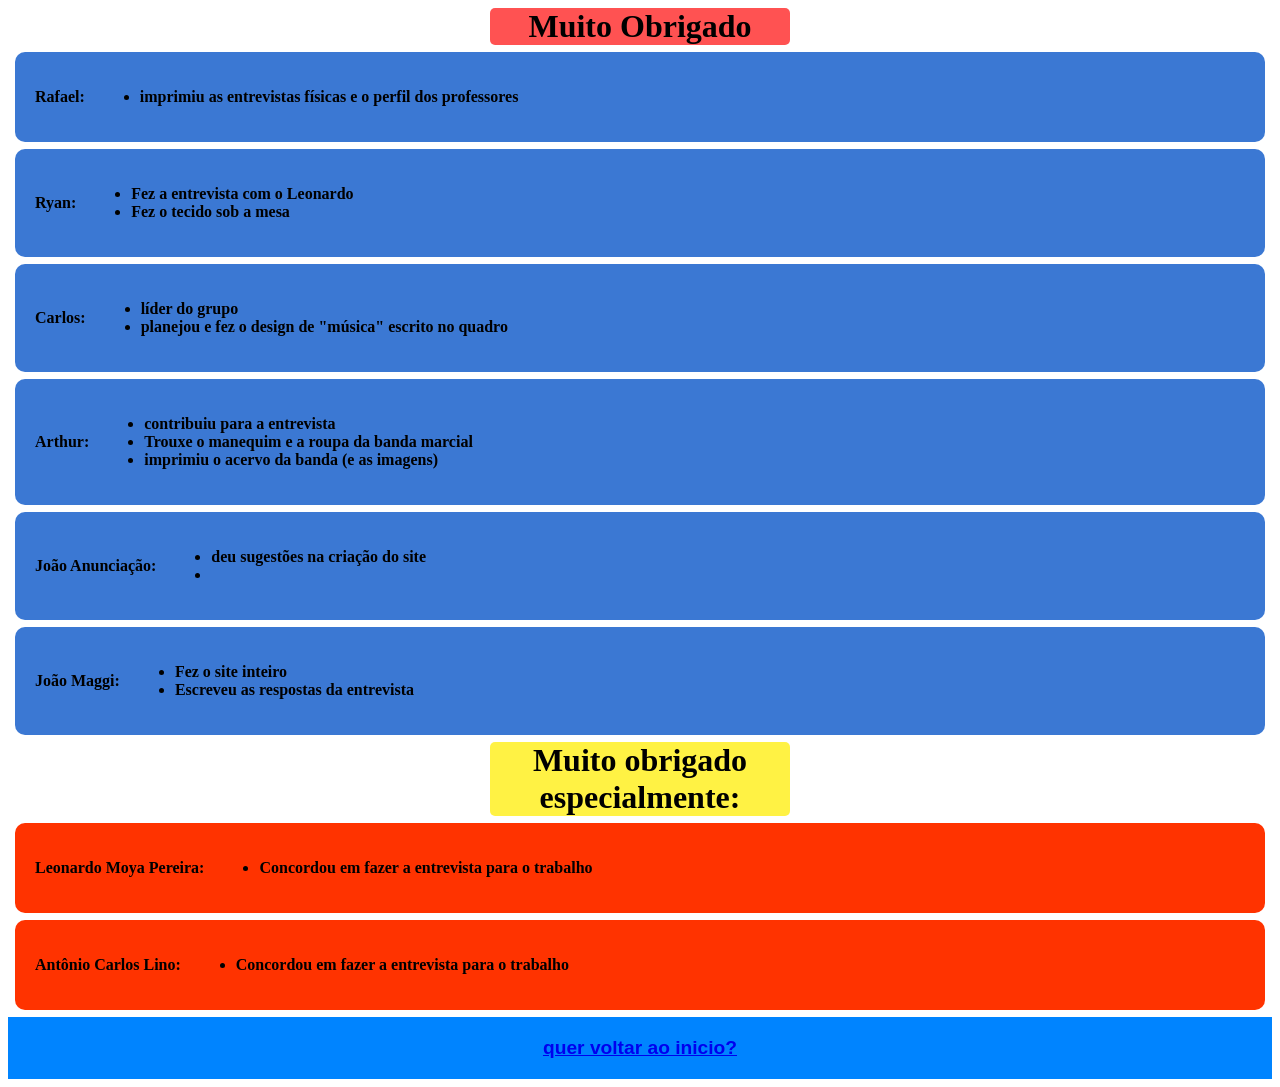
<file: pasta do trabalho da escola (site)/créditos/creditos.html>
<!DOCTYPE html>
<html lang="pt-br">
<head>
    <meta charset="UTF-8">
    <meta name="viewport" content="width=device-width, initial-scale=1.0">
    <title>Créditos</title>
    <link rel="stylesheet" href="créditoscss.css">
    <link rel="shortcut icon" href="favicon.ico" type="image/x-icon">
</head>
<body>
    <h1>Muito Obrigado</h1> 
    <div id="créditos"> <!-- medida da imagem -> largura: 200; altura: 234; resolução: 72.000-->
    <h4> Rafael: <ul>
    <li>
        imprimiu as entrevistas físicas e o perfil dos professores
    </li>
    </ul>
</h4>
    <h4> Ryan: <ul>
        <li>
            Fez a entrevista com o Leonardo
        </li>
        <li>
            Fez o tecido sob a mesa
        </li>
        </ul>
    </h4>
    <h4> Carlos: <ul>
        <li>
            líder do grupo
        </li>
        <li>
            planejou e fez o design de "música" escrito no quadro
        </li>
    </ul>
    </h4>
    <h4> Arthur: <ul>
        <li>contribuiu para a entrevista</li>
        <li>Trouxe o manequim e a roupa da banda marcial</li>
        <li>imprimiu o acervo da banda (e as imagens)</li>
        </ul>
    </h4>
    <h4> João Anunciação: <ul>
        <li>deu sugestões na criação do site</li>
        <li></li>
    </ul>
    </h4>
    <h4> João Maggi: 
        <ul>
        <li>Fez o site inteiro</li>
        <li>Escreveu as respostas da entrevista</li>
        </ul>
    </h4>
    </div>
    <div id="especial">
        <h1>Muito obrigado especialmente:</h1>
        <h4>Leonardo Moya Pereira: <ul><li>
            Concordou em fazer a entrevista para o trabalho
        </li>
    </ul>
    </h4>
    <h4>Antônio Carlos Lino: <ul>
        <li>
            Concordou em fazer a entrevista para o trabalho
        </li>
    </ul>
    </h4>
    </div>
    <div id="retorno">
        <a href="index.html">quer voltar ao inicio?</a>
    </div>
</body>
</html>
</file>
<file: programacss.css>
@charset "utf-8"; 
body{
    background-image: linear-gradient(to bottom,rgba(155, 29, 29, 0.699),white,rgba(0, 0, 255, 0.699));
}
header{
    box-shadow: 5px 5px 5px black;
    margin: 10px;
    padding: 10px;
    background-color: white;
}
div#p{
    font-family:'Trebuchet MS', 'Lucida Sans Unicode', 'Lucida Grande', 'Lucida Sans', Arial, sans-serif;
}
div#perfil{
    display: flex;
    background-color: rgb(20, 123, 214);
    width: 100%;
}
div#perfil > img{
    display: flex;
    padding: 4px;
}
@media (max-width: 600px) {
   div#perfil{
    flex-direction: column;

}
section{
    flex-direction: column;
}
}

div#p{
    text-align: center;
    width: 100%;
}
header > h1{
    color: rgb(252, 206, 0);
    text-shadow: 2px 2px 2px rgba(0, 0, 0, 0.459);
}
main{
    box-shadow: 5px 5px 5px black;
    padding: 10px;
    margin: 10px;
    background-color: white;
}
section > article{
    font-size: 20px;
    font-family:'Trebuchet MS', 'Lucida Sans Unicode', 'Lucida Grande', 'Lucida Sans', Arial, sans-serif;
}
footer{
    background-color: black;
    color: white;
    padding: 1px;
    margin: 0px;
    text-align: center;
}
nav{
    background-color: rgba(219, 44, 44, 0.952);
    padding: 3px;
    display: flex;
    align-items: center;
    flex-wrap: wrap;
}

nav > a{
    text-decoration: none;
    color: white;
    font-weight: bold;
    margin-right: 30px;
    align-items: center;
}
nav > a:hover{
    text-decoration: underline;
    color: rgb(253, 253, 253);
    background-color: rgb(29, 135, 221);
    transition-duration: .3s;
    border-top-left-radius: 2px;
    border-top-right-radius: 2px;
    padding: 12px;
}
@media (max-width: 768px){

    nav{
        flex-direction: column;
        align-items: stretch;
    }

    nav > a{
        margin-right: 0;
        padding: 10px;
        border-top: 1px solid rgba(255,255,255,.2);
    }

}

article{
    background-color: lightgray;
    padding: 5px;
}
article > aside{
    background-color: rgb(165,165,165);
}
article#p1 > p{
    margin: auto; 
}
</file>
<file: pasta do trabalho da escola (site)/programacss.css>
body{
    background-image: linear-gradient(to bottom,rgba(255, 0, 0, 0.856),white,rgba(0, 0, 255, 0.856));
}
header{
    box-shadow: 5px 5px 5px black;
    margin: 10px;
    padding: 10px;
    background-color: white;
}
header > h1{
    color: rgba(252, 206, 0, 0.73);
}
main{
    box-shadow: 5px 5px 5px black;
    padding: 10px;
    margin: 10px;
    background-color: white;
}
section > article{
    font-size: 20px;
    font-family:'Trebuchet MS', 'Lucida Sans Unicode', 'Lucida Grande', 'Lucida Sans', Arial, sans-serif;
}
footer{
    background-color: black;
    color: white;
    padding: 1px;
    margin: 0px;
    text-align: center;
}
nav{
    background-color: rgba(219, 44, 44, 0.952);
    padding: 3px;
}
nav > a{
    text-decoration: none;
    color: white;
    font-weight: bold;
    margin-right: 30px;
}
nav > a:hover{
    text-decoration: underline;
    color: rgba(20, 103, 211, 0.829);
}
article{
    background-color: lightgray;
    padding: 5px;
}
article > aside{
    background-color: rgb(165,165,165);
}
article#p1 > p{
    margin: auto; 
}
</file>
<file: créditoscss.css>
@charset "UTF-8";
body{
    background-color: rgb(255,255,255);
}
h1{
    text-align: center;
    background-color: rgba(255, 0, 0, 0.677);
    width: 300px;
    margin:auto;
    border-radius: 5px;
}
div > h4{
    background-color: rgba(18, 92, 202, 0.822);
    margin: 7px;
    padding: 20px;
    border-radius: 10px;
    display: flex;        
    gap: 15px;
    align-items: center;
}
div#especial > h1{
    text-align: center;
    margin: auto;
    background-color: rgba(255, 238, 0, 0.733);
}
div#especial >h4 {
    background-color: rgb(255, 51, 0);
}
div#retorno{
    text-align: center;
    background-color: rgb(0, 132, 255);
    font-size: larger;
    font-family: Verdana, Geneva, Tahoma, sans-serif;
    font-weight: bolder;
    padding: 20px;
}
</file>
<file: entrevista2.css>
@charset "utf-8"; 
body{
    background-image: linear-gradient(to bottom,rgba(155, 29, 29, 0.699),white,rgba(0, 0, 255, 0.699));
}
header{
    box-shadow: 5px 5px 5px black;
    margin: 10px;
    padding: 10px;
    background-color: white;
}
div#p{
    font-family:'Trebuchet MS', 'Lucida Sans Unicode', 'Lucida Grande', 'Lucida Sans', Arial, sans-serif;
}
div#perfil{
    display: flex;
    background-color: rgb(20, 123, 214);
    width: 100%;
}
div#perfil > img{
    display: flex;
    padding: 4px;
}
@media (max-width: 600px) {
   div#perfil{
    flex-direction: column;

}
section{
    flex-direction: column;
}
}

div#p{
    text-align: center;
    width: 100%;
}
header > h1{
    color: rgb(252, 206, 0);
    text-shadow: 2px 2px 2px rgba(0, 0, 0, 0.459);
}
main{
    box-shadow: 5px 5px 5px black;
    padding: 10px;
    margin: 10px;
    background-color: white;
}
section > article{
    font-size: 20px;
    font-family:'Trebuchet MS', 'Lucida Sans Unicode', 'Lucida Grande', 'Lucida Sans', Arial, sans-serif;
}
footer{
    background-color: black;
    color: white;
    padding: 1px;
    margin: 0px;
    text-align: center;
}
nav{
    background-color: rgba(219, 44, 44, 0.952);
    padding: 3px;
    display: flex;
    align-items: center;
    flex-wrap: wrap;
}

nav > a{
    text-decoration: none;
    color: white;
    font-weight: bold;
    margin-right: 30px;
    align-items: center;
}
nav > a:hover{
    text-decoration: underline;
    color: rgb(253, 253, 253);
    background-color: rgb(29, 135, 221);
    transition-duration: .3s;
    border-top-left-radius: 2px;
    border-top-right-radius: 2px;
    padding: 12px;
}
@media (max-width: 768px){

    nav{
        flex-direction: column;
        align-items: stretch;
    }

    nav > a{
        margin-right: 0;
        padding: 10px;
        border-top: 1px solid rgba(255,255,255,.2);
    }

}

article{
    background-color: lightgray;
    padding: 5px;
}
article > aside{
    background-color: rgb(165,165,165);
}
article#p1 > p{
    margin: auto; 
}
</file>
<file: música.css>
@charset "UTF-8";


body{
    background-image: linear-gradient(red,white,blue);
}   
main{
    background-color: rgb(255, 253, 255);
    border-radius: 3px;
    
}
header{
    background-color: white;
    align-content: center;
    text-align: center;
}
p{
    margin: 10px;
    padding: 7px;
}
img{
    display: block;
    margin: 0 auto;
    max-width: 100%;
    height: auto;
    display: block;
    margin: 0 auto; 
}
nav{
font-weight: bold;
background-color: rgba(228, 7, 7, 0.807);
display: flex;
margin: 5px;
}
nav > a{
    color:white;
    padding: 10px;
}
nav > a:hover{
    background-color: aqua;
    padding: 12px;
    border-radius: 4px;
    transition-duration: 200ms;
}
@media (max-width: 768px){

    nav{
        flex-direction: column;
        align-items: stretch;
    }

    nav > a{
        margin-right: 0;
        padding: 10px;
        border-top: 1px solid rgba(255,255,255,.2);
    }

}
</file>
<file: créditos/créditoscss.css>
@charset "UTF-8";
body{
    background-color: rgb(255,255,255);
}
h1{
    text-align: center;
    background-color: rgba(255,0,0,0.677);
    width: 300px;
    margin:auto;
    border-radius: 5px;
}
div > h4{
    background-color: rgba(18, 92, 202, 0.822);
    margin: 7px;
    padding: 20px;
    border-radius: 10px;
    display: flex;        
    gap: 15px;
    align-items: center;
}
</file>
<file: pasta do trabalho da escola (site)/créditos/créditoscss.css>
@charset "UTF-8";
body{
    background-color: rgb(255,255,255);
}
h1{
    text-align: center;
    background-color: rgba(255, 0, 0, 0.677);
    width: 300px;
    margin:auto;
    border-radius: 5px;
}
div > h4{
    background-color: rgba(18, 92, 202, 0.822);
    margin: 7px;
    padding: 20px;
    border-radius: 10px;
    display: flex;        
    gap: 15px;
    align-items: center;
}
div#especial > h1{
    text-align: center;
    margin: auto;
    background-color: rgba(255, 238, 0, 0.733);
}
div#especial >h4 {
    background-color: rgb(255, 51, 0);
}
div#retorno{
    text-align: center;
    background-color: rgb(0, 132, 255);
    font-size: larger;
    font-family: Verdana, Geneva, Tahoma, sans-serif;
    font-weight: bolder;
    padding: 20px;
}
</file>
